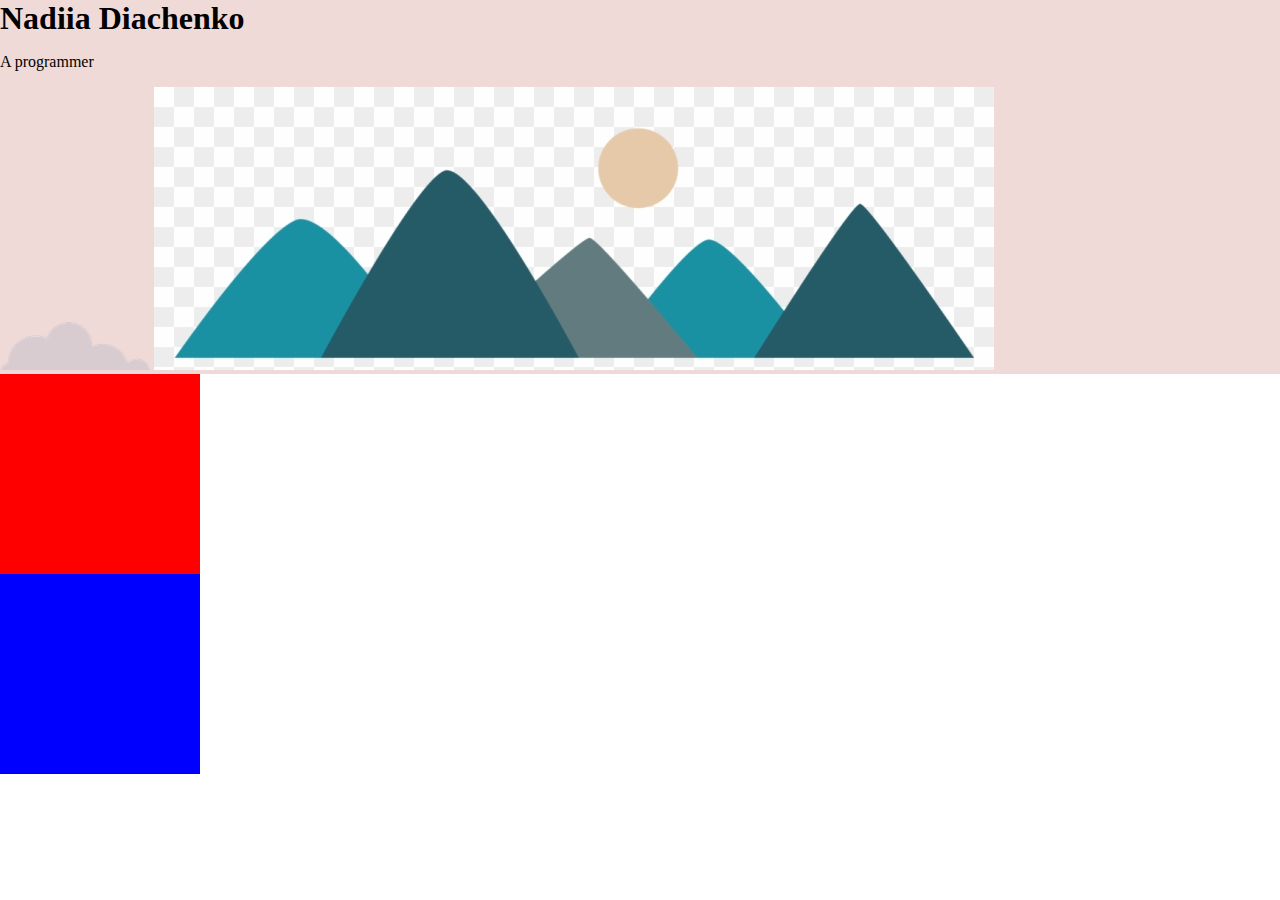
<file: index.html>
<!DOCTYPE html>
<html lang="en" dir="ltr">
  <head>
    <meta charset="utf-8">
    <title>Nadiia Diachenko</title>
    <link rel="stylesheet" href="css/styles.css">
<link rel="icon" href="favicon.ico">
  </head>
  <body>
    <div class="">
    <h1>Nadiia Diachenko</h1>
    <p>A programmer</p>
    <img src="images/cloud.png" alt="cloud">
    <img src="images/mv.png" alt="mountain">
    </div>
<div class="topcontainer">

</div>
<div class="middlecontainer">

</div>
<div class="bottomcontainer">

</div>
  </body>
</html>
</file>
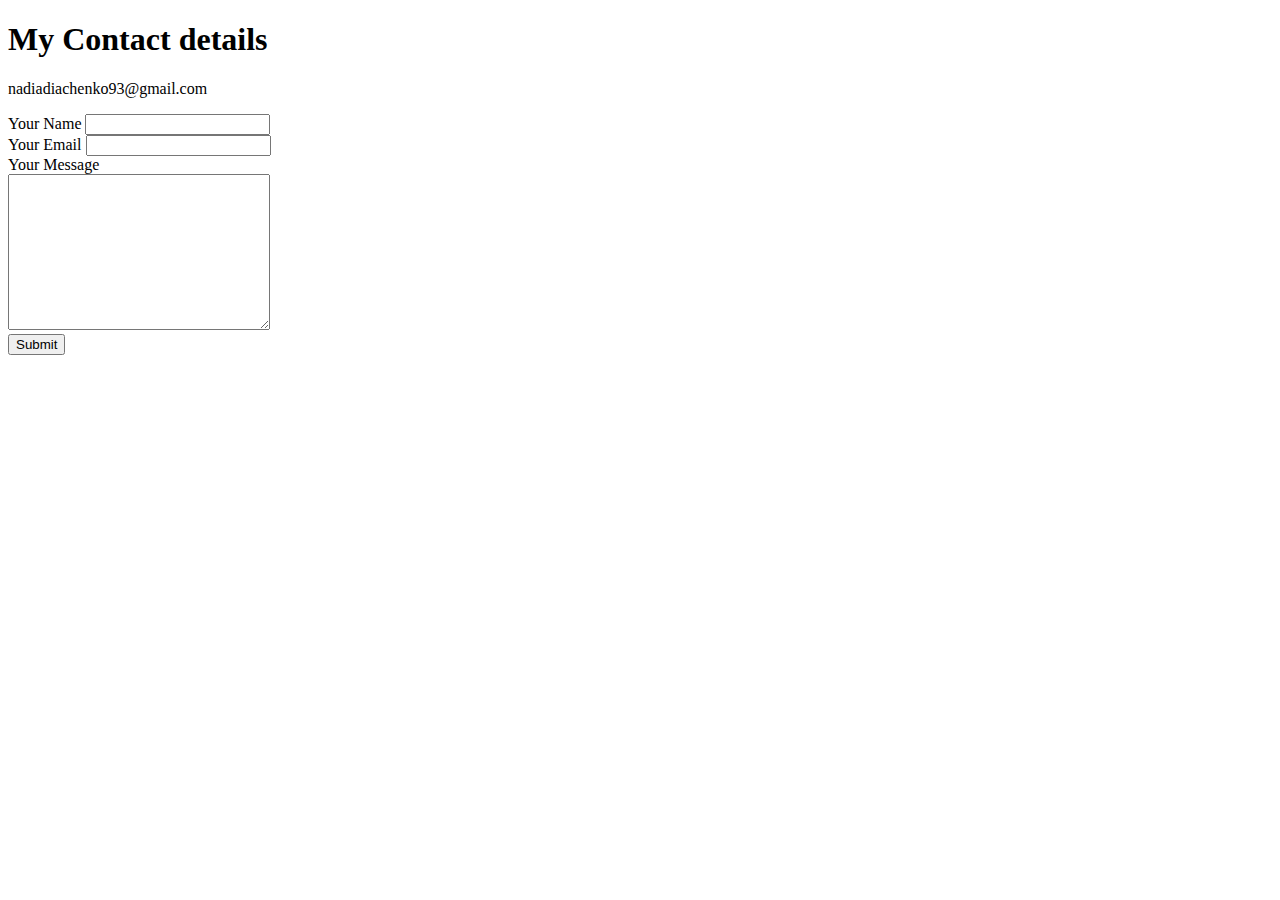
<file: contacts.html>
<!DOCTYPE html>
<html lang="en" dir="ltr">
  <head>
    <meta charset="utf-8">
    <title>Contact Me</title>
  </head>
  <body>
    <h1>My Contact details</h1>

    <p>nadiadiachenko93@gmail.com</p>
<form class="" action="mailto:nadiadiachenko93@gmail.com" method="post" enctype="text/plain">
  <label for="">Your Name</label>
  <input type="text" name="yourName" value="">
<br>
<label for="">Your Email</label>
  <input type="email" name="yourEmail" value=""><br>
  <label for="">Your Message</label><br>
  <textarea name="yourMessage" rows="10", cols="30"></textarea><br>
  <input type="submit">
</form>
  </body>
</html>
</file>
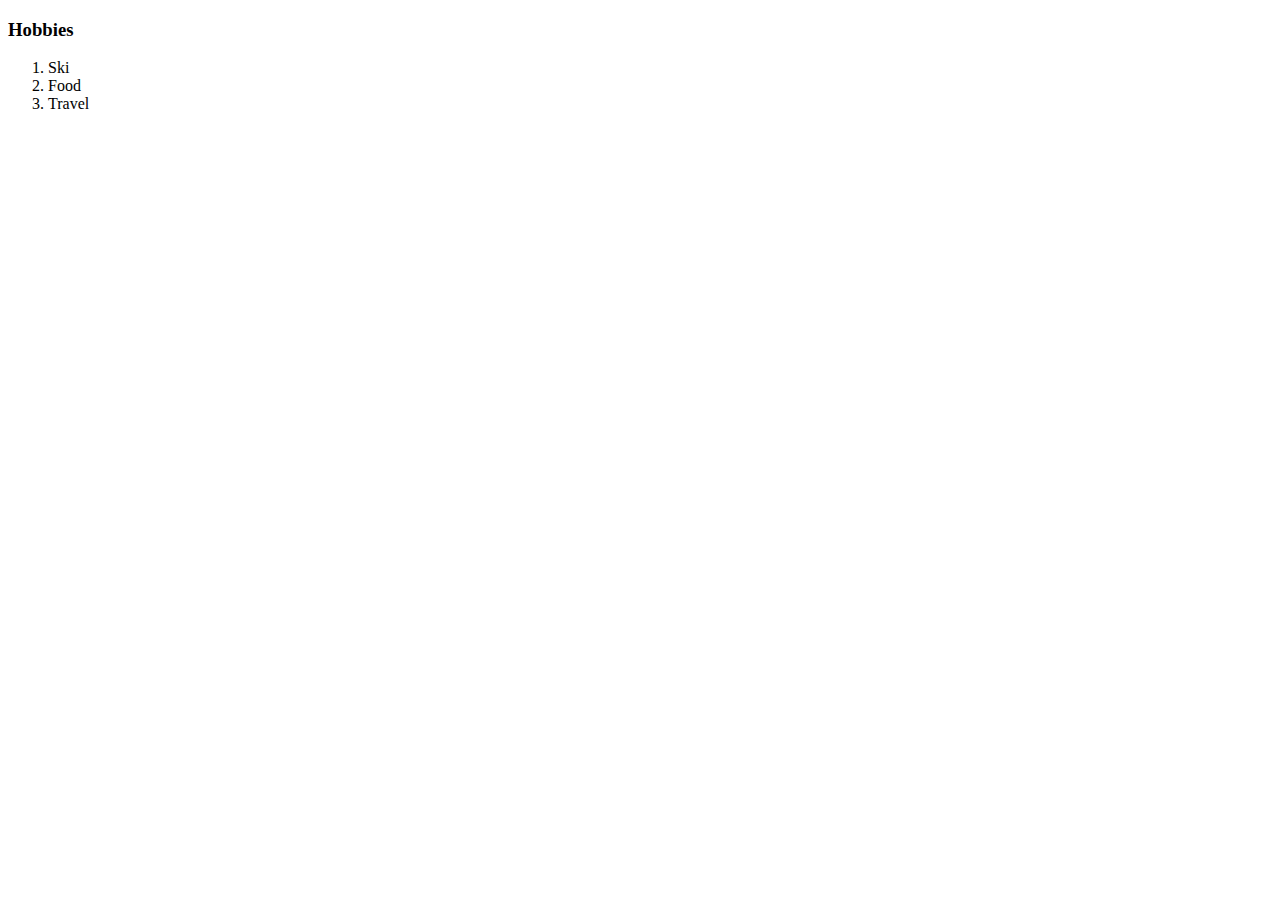
<file: hobbies.html>
<!DOCTYPE html>
<html lang="en" dir="ltr">
  <head>
    <meta charset="utf-8">
    <title>Hobbies</title>
  </head>
  <body>
    <h3>Hobbies</h3>
    <ol>
      <li>Ski</li>
      <li>Food</li>
      <li>Travel</li>
    </ol>
  </body>
</html>
</file>
<file: css/styles.css>
div {
  background-color: #EFDAD7;
}
h1 {
  margin: 0 0 0 0;
}
body {
  margin: 0;
}
.topcontainer {
  background-color: red;
  width: 200px;
  height:200px;
}
.middlecontainer {
  background-color: blue;
  width: 200px;
  height:200px;
}
</file>
